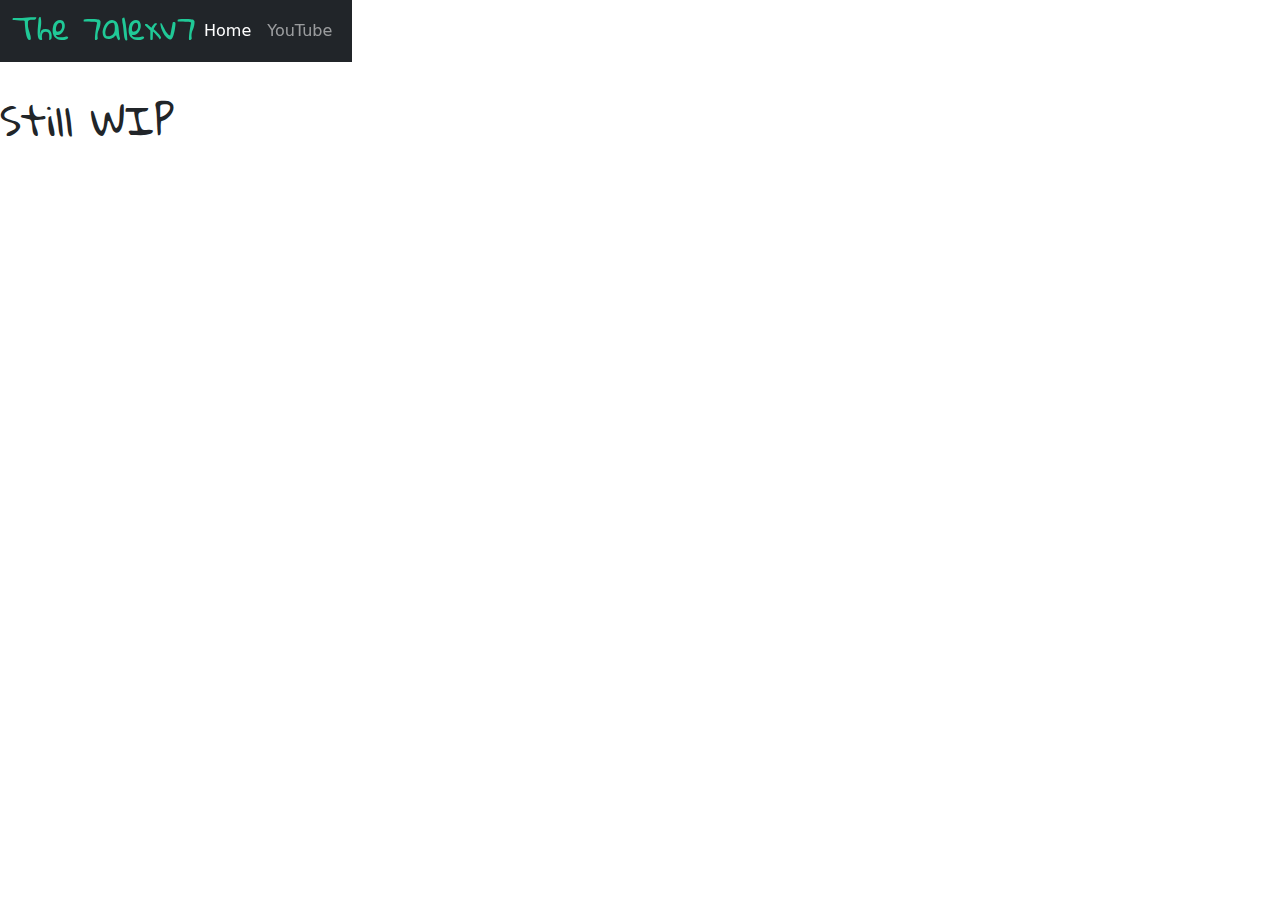
<file: index.html>
<!DOCTYPE html><html>
  <head>
      <title>sus</title>
      <link rel="stylesheet" href="assets/css/bootstrap.css">
      <link rel="shortcut icon" type="image/png" href="assets/favicon.png"/>
      <link rel="stylesheet" href="style.css">
      <script async src="https://pagead2.googlesyndication.com/pagead/js/adsbygoogle.js?client=ca-pub-1817013358641713"
     crossorigin="anonymous"></script>
  </head>
  <header>
    <nav class="navbar navbar-expand-sm bg-dark navbar-dark" id="nav">
      <div class="container-fluid">
    <h2>The 7alexv7</h2>
        <ul class="navbar-nav" id="nv" style="flex-direction:row">
          <li class="nav-item">
            <a class="nav-link active" href="index.html">Home</a>
          </li>
          <li class="nav-item">
            <a class="nav-link" href="https://cutt.ly/GDdpJIJ">YouTube</a>
          </li>
        </ul>
      </div>
    </nav>
  </header>
  <br><br><br><br>
  <body>
    <script async src="https://pagead2.googlesyndication.com/pagead/js/adsbygoogle.js?client=ca-pub-1817013358641713"
     crossorigin="anonymous"></script>
<ins class="adsbygoogle"
     style="display:block"
     data-ad-format="fluid"
     data-ad-layout-key="-ef+6k-30-ac+ty"
     data-ad-client="ca-pub-1817013358641713"
     data-ad-slot="5525647433"></ins>
<script>
     (adsbygoogle = window.adsbygoogle || []).push({});
</script>
    <h1>Still WIP</h1>
  </body>
  <footer>

  </footer>
</html>
</file>
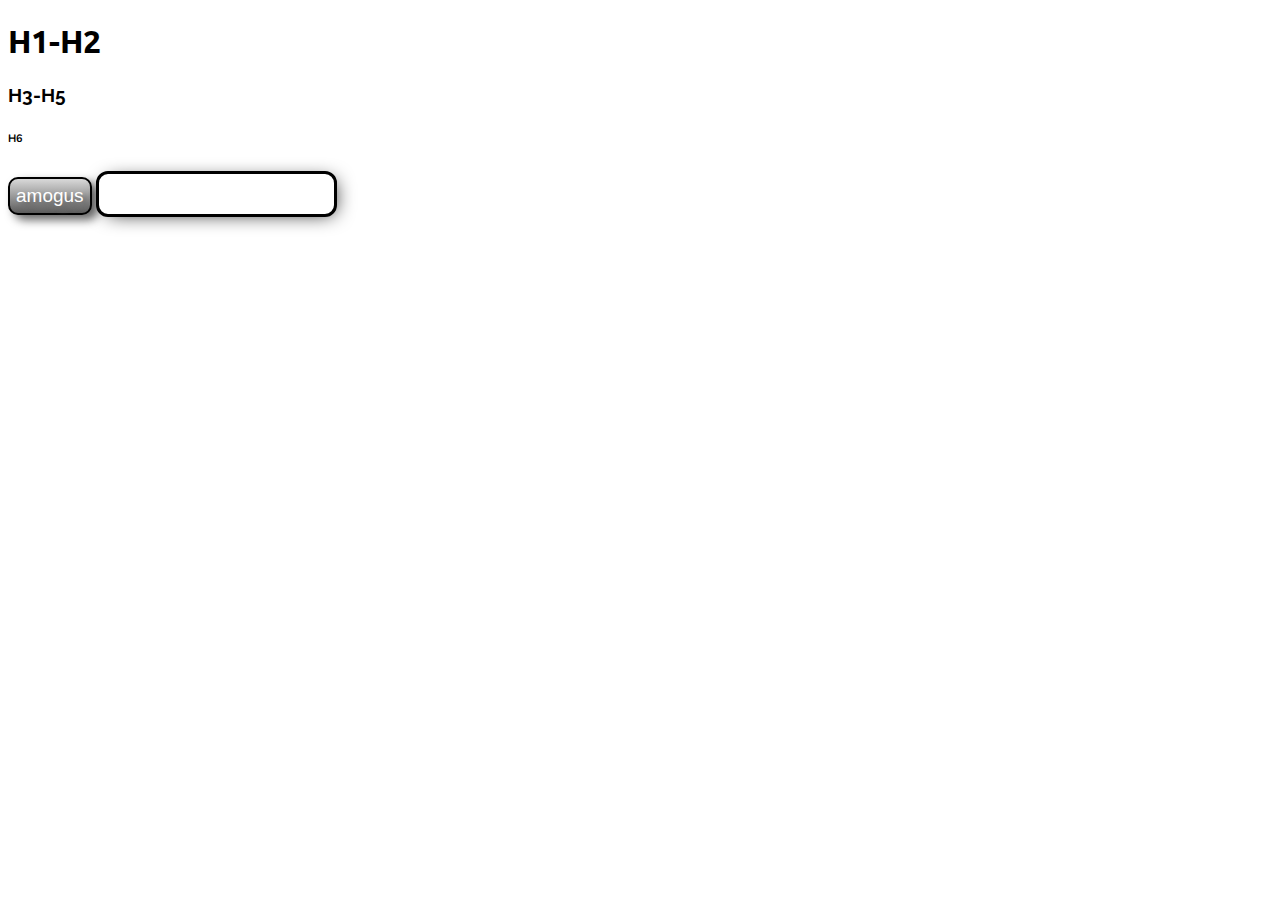
<file: AlxStyle-experiment.html>
<!DOCTYPE html><html>
  <head>
      <title>sus</title>
      <link rel="shortcut icon" type="image/png" href="assets/favicon.png"/>
      <link rel="stylesheet" href="AlxStyle/CSS/AlxStyle-DEFAULTS.css">
  </head>
  <header>

  </header>
  <body>
    <h1>H1-H2</h1> <h3>H3-H5</h3> <h6>H6</h6> <button>amogus</button> <input></input>
  </body>
  <footer>

  </footer>
</html>
</file>
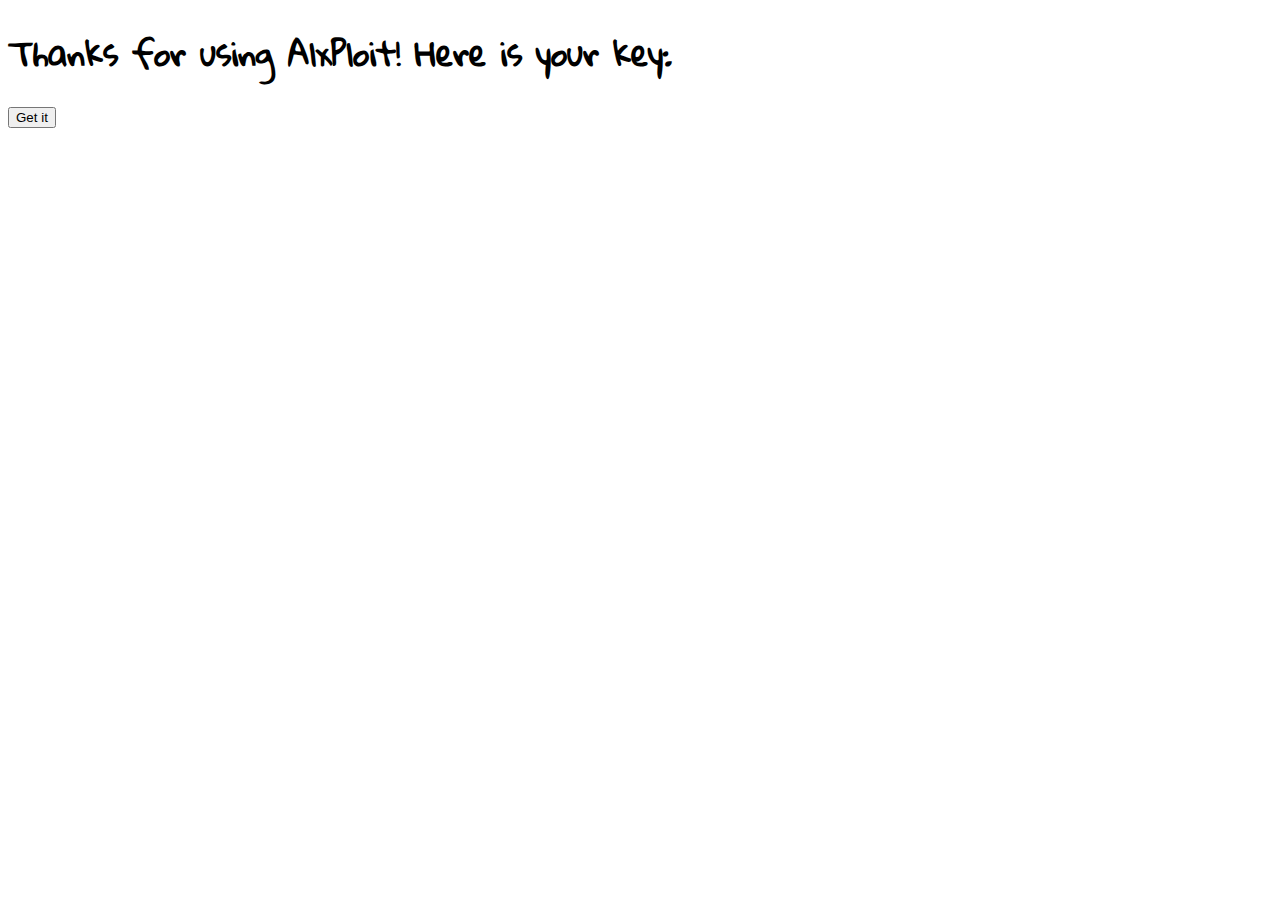
<file: KeySystem.html>
<!DOCTYPE html><html>
    <head>
        <link rel="stylesheet" href="style.css">
    </head>
    <body>
        <h1>Thanks for using AlxPloit! Here is your key:</h1>
        <a href="https://pastebin.com/raw/2SUQjy7j"><button>Get it</button></a>
    </body>
</html>
</file>
<file: style.css>
@import url('https://fonts.googleapis.com/css2?family=Gloria+Hallelujah&display=swap');
h1, h2, h3, h4, h5, h6, p {
    font-family: 'Gloria Hallelujah', cursive;
}
header {
    position: fixed;
    color: #20c997;
}
</file>
<file: AlxStyle/CSS/AlxStyle-DEFAULTS.css>
@import url('https://fonts.googleapis.com/css2?family=Ubuntu&display=swap');
@import url('https://fonts.googleapis.com/css2?family=Raleway:wght@300&display=swap');
@import url('https://fonts.googleapis.com/css2?family=Nunito:wght@500&display=swap');

h1, h2 {
    font-family: 'Ubuntu', sans-serif;
}
h3, h4, h5 {
    font-family: 'Raleway', sans-serif;
}
h6 {
    font-family: 'Nunito', sans-serif;
}
button {
   background: #d9d9d9;
   background-image: -webkit-linear-gradient(top, #d9d9d9, #5c5c5c);
   background-image: -moz-linear-gradient(top, #d9d9d9, #5c5c5c);
   background-image: -ms-linear-gradient(top, #d9d9d9, #5c5c5c);
   background-image: -o-linear-gradient(top, #d9d9d9, #5c5c5c);
   background-image: linear-gradient(to bottom, #d9d9d9, #5c5c5c);
   -webkit-border-radius: 10;
   -moz-border-radius: 10;
   border-radius: 10px;
   text-shadow: 5px 5px 5px #666666;
   -webkit-box-shadow: 6px 5px 10px #666666;
   -moz-box-shadow: 6px 5px 10px #666666;
   box-shadow: 6px 5px 10px #666666;
   font-family: Arial;
   color: #ffffff;
   font-size: 19px;
   padding: 6px;
   border: solid #000000 2px;
   text-decoration: none;
 }
  
button:hover {
   background: #fc3c3c;
   text-decoration: none;
 }
 button:active {
   background: rgb(0, 209, 0);
   text-decoration: none;
}
input {
    height: 40px;
    width: 235px;
    border-width: 3px;
    border-style: solid;
    border-color: #000;
    font-size: 27px;
    font-family: Verdana;
    font-weight: 500;
    font-style: normal;
    text-decoration: none;
    letter-spacing: 0px;
    opacity: 1;
    padding-left: 0px;
    padding-right: 0px;
    padding-top: 0px;
    padding-bottom: 0px;
    border-radius:0%;
    border-top-left-radius: 12px;
    border-top-right-radius: 12px;
    border-bottom-left-radius: 12px;
    border-bottom-right-radius:12px;
    transition:all 1.1s 0.4s ease-in;
    -webkit-transition:all 1.1s 0.4s ease-in;
    -moz-transition:all 1.1s 0.4s ease-in;
    -o-transition:all 1.1s 0.4s ease-in;
    box-shadow: 4px 3px 20px -7px ;
    text-shadow: 0px 0px 1px ;
}
</file>
